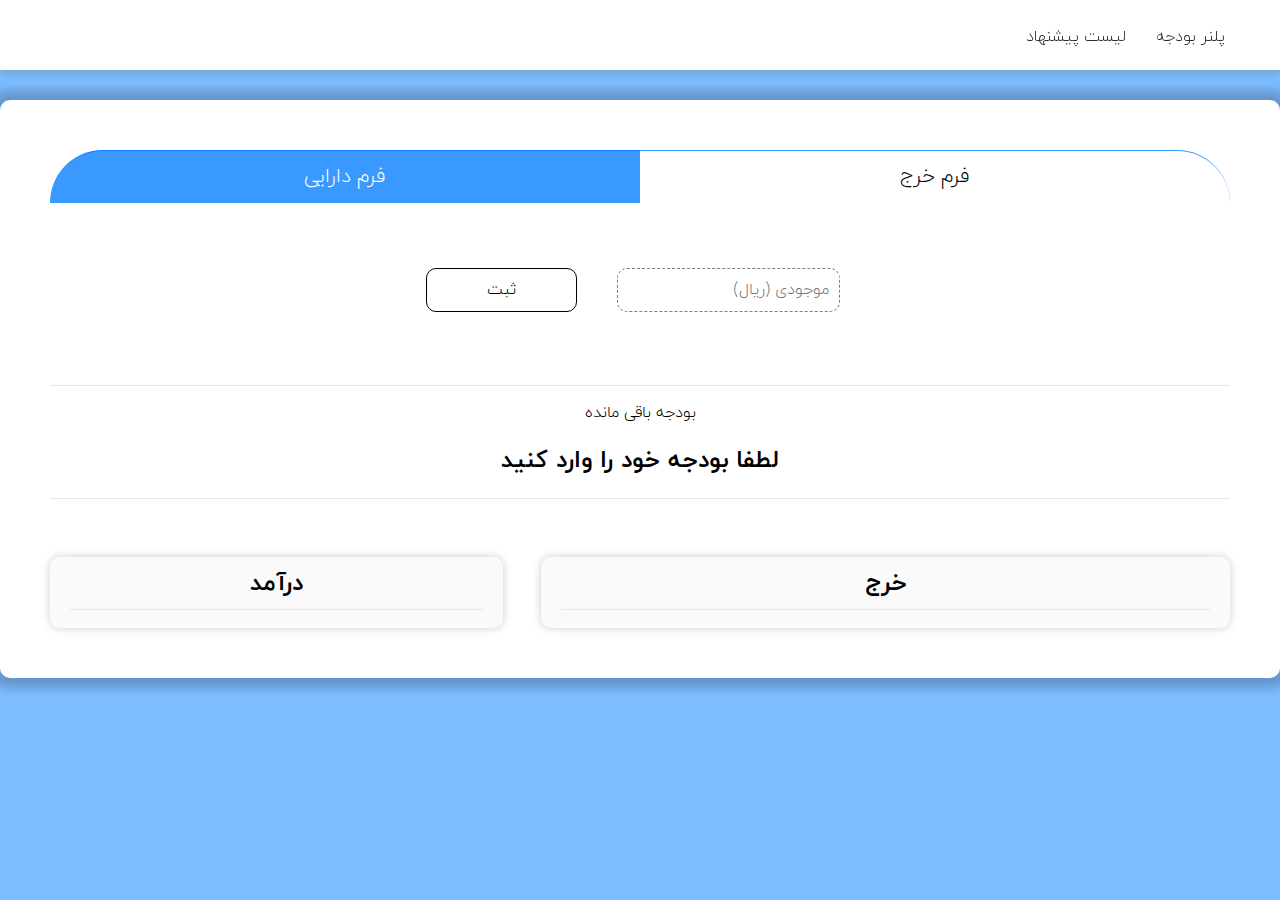
<file: index.html>
<!DOCTYPE html>
<html lang="fa" dir="rtl">

<head>
  <meta charset="UTF-8" />
  <meta http-equiv="X-UA-Compatible" content="IE=edge" />
  <meta name="viewport" content="width=device-width, initial-scale=1.0" />
  <title>budget tracker</title>
  <link rel="stylesheet" href="assets/css/main.css" />
  <link rel="stylesheet" href="assets/css/styleres.css" />
</head>

<body>
  <div class="headcol">
    <div class="container1">
      <div class="header">
        <ul>
          <li><a href="./index.html">پلنر بودجه</a></li>
          <li><a href="./Equipment.html">لیست پیشنهاد</a> </li>
        </ul>
      </div>
    </div>
  </div>
  <div class="seperator"></div>
  <div class="seperator"></div>

  <div class="container">
    <div id="transaction-type-div">
      <button id="expense-btn">فرم خرج</button>
      <button id="income-btn">فرم دارایی</button>
    </div>

    <div class="seperator"></div>

    <div id="input-div">
      <form action="#" id="expense-form" class="hidden">
        <input type="text" name="transaction-name" id="transaction-name" placeholder="عنوان" />
        <input type="number" name="transaction-price" id="transaction-price" placeholder="قیمت (ریال)" />
        <input type="number" name="transaction-amount" id="transaction-amount" min="1"
          placeholder="تعداد (پیش فرض 1)" />
        <input type="submit" id="submit-btn" value="ثبت" />
      </form>

      <form action="#" id="income-form" class="hidden">
        <input type="number" name="transaction-amount" id="transaction-amount" placeholder="موجودی (ریال)">
        <input type="submit" id="submit-btn" value="ثبت">
      </form>
    </div>

    <div class="seperator"></div>
    <hr />

    <div id="budget-div">
      <p>بودجه باقی مانده</p>
      <h2 id="current-budget"></h2>
    </div>

    <hr />
    <div class="seperator"></div>

    <div id="history-div">
      <div id="expense-div">
        <div class="title">
          <h2>خرج</h2>
          <hr />
        </div>
        <div id="expense-history"></div>
      </div>
      <div id="income-div">
        <div class="title">
          <h2>درآمد</h2>
          <hr />
        </div>
        <div id="income-history"></div>
      </div>
    </div>

    <script src="./assets/script/app.js"></script>
</body>

</html>
</file>
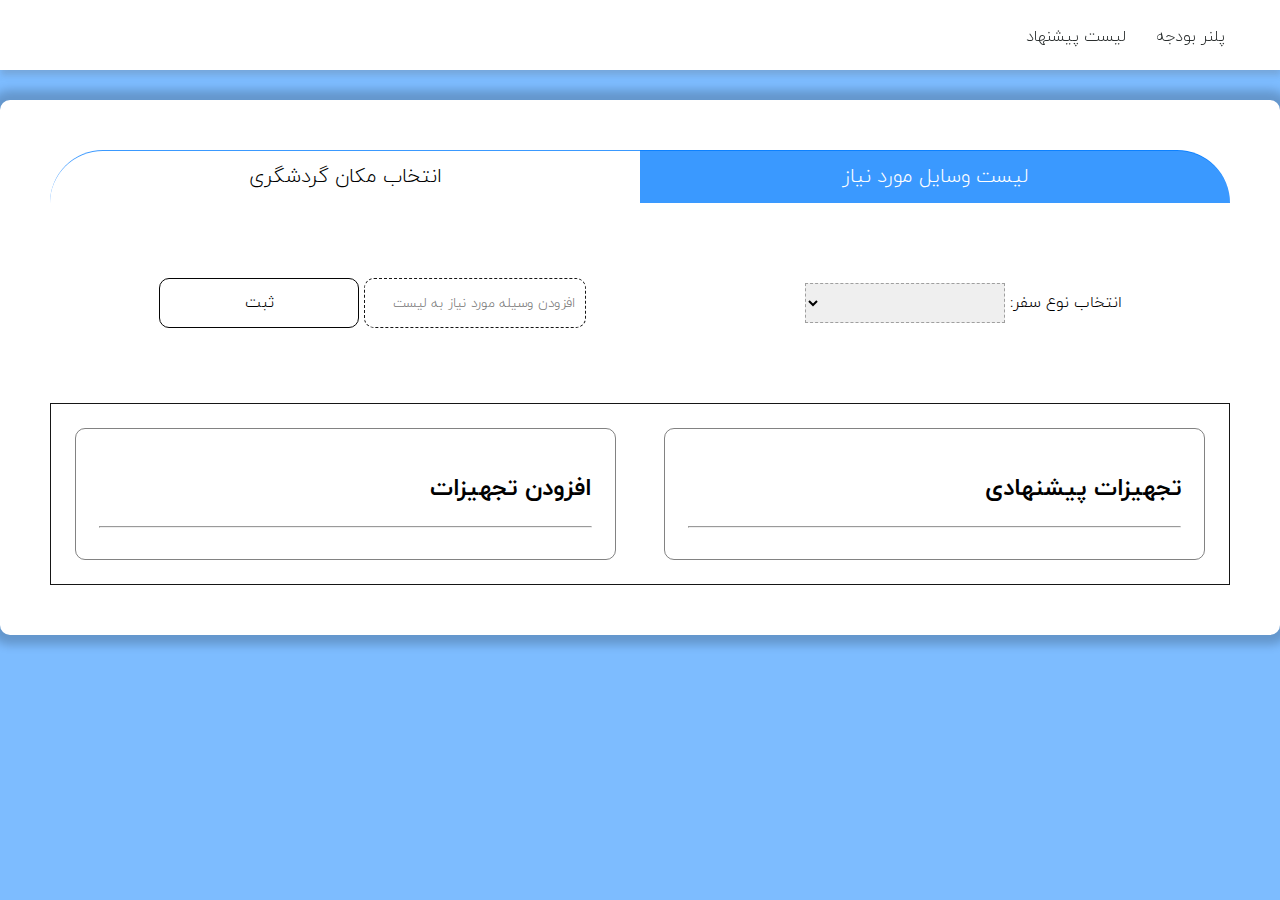
<file: Equipment.html>
<!DOCTYPE html>
<html lang="fa" dir="rtl">
  <head>
    <meta charset="UTF-8" />
    <meta http-equiv="X-UA-Compatible" content="IE=edge" />
    <meta name="viewport" content="width=device-width, initial-scale=1.0" />
    <title>budget tracker</title>
    <link rel="stylesheet" href="./assets/css/Equipment.css" />
  </head>

  <body>
    <div class="headcol">
      <div class="container1">
        <div class="header">
          <ul>
            <li><a href="./index.html">پلنر بودجه</a></li>
            <li><a href="./Equipment.html">لیست پیشنهاد</a></li>
          </ul>
        </div>
      </div>
    </div>
    <div class="seperator"></div>
    <div class="seperator"></div>
    <div class="container">
      <div class="col1">
        <div class="typeTravel">
          <div id="transaction-type-div">
            <button id="suggested-tools-btn" class="active">
              لیست وسایل مورد نیاز
            </button>
            <button id="suggested-places-btn">انتخاب مکان گردشگری</button>
          </div>
        </div>
      </div>

      <div id="forms-div">
        <form action="#" id="typeList">
          <label for="traveltype">انتخاب نوع سفر:</label>
          <select id="traveltype"></select>
        </form>
        <form action="#" id="Optional">
          <input
            type="text"
            id="textoptional"
            placeholder="افزودن وسیله مورد نیاز به لیست "
          />
          <input type="submit" id="option-btn" value="ثبت" />
        </form>
      </div>

      <div class="col2">
        <div id="SuggestedEquipment">
          <div class="title">
            <h2>تجهیزات پیشنهادی</h2>
            <hr />
          </div>

          <div id="SuggestedEquipmentList"></div>
        </div>
        <div id="OptionalEquipment">
          <div class="title">
            <h2>افزودن تجهیزات</h2>
            <hr />
          </div>
          <div id="OptionalEquipmentList"></div>
        </div>
      </div>
    </div>

    <script src="./assets/script/Equipment.js"></script>
  </body>
</html>
</file>
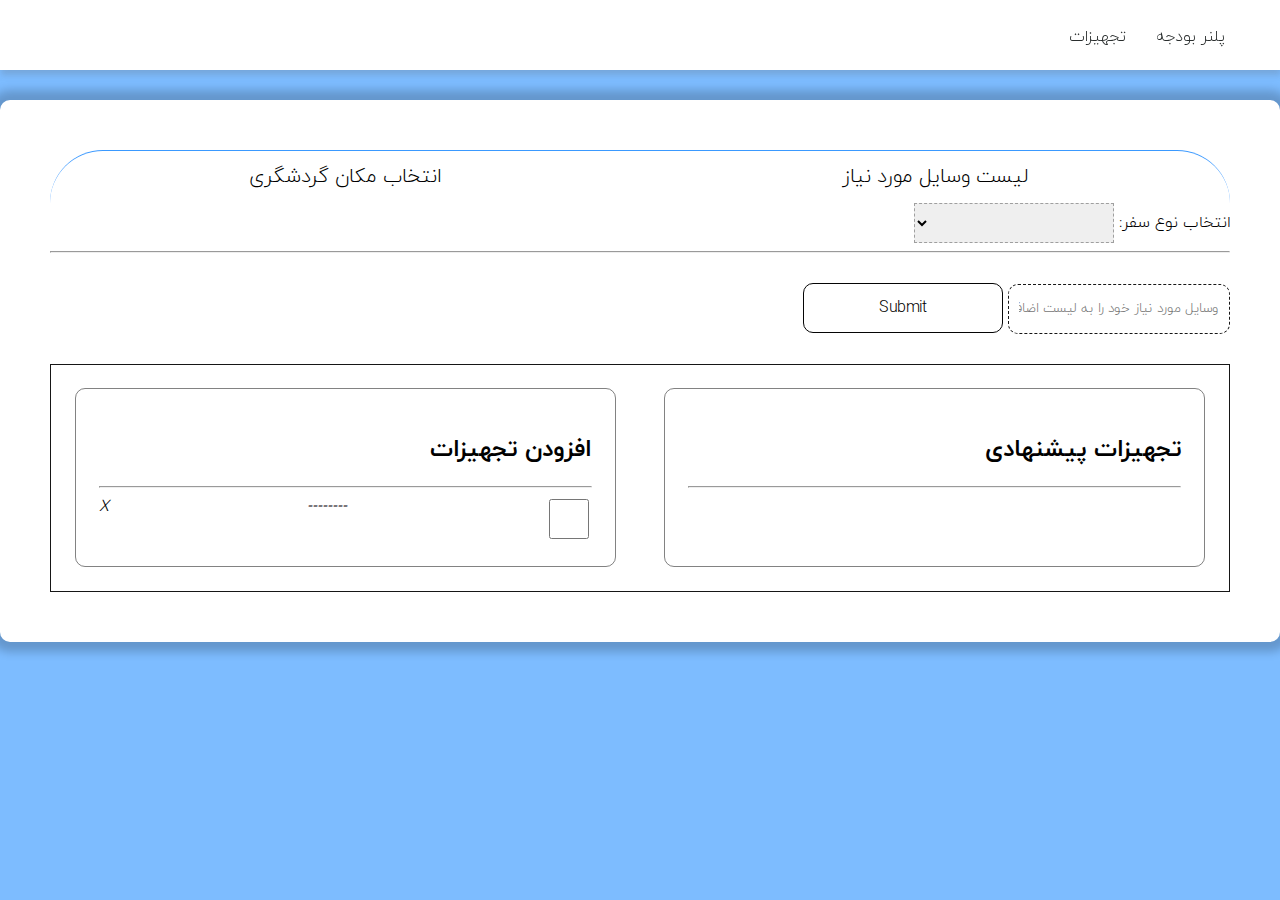
<file: assets/Equipment.html>
<!DOCTYPE html>
<html lang="fa" dir="rtl">

<head>
    <meta charset="UTF-8">
    <meta http-equiv="X-UA-Compatible" content="IE=edge">
    <meta name="viewport" content="width=device-width, initial-scale=1.0">
    <title>budget tracker</title>
    <link rel="stylesheet" href="css/Equipment.css">
</head>

<body>
    <div class="headcol">
        <div class="container1">
            <div class="header">
                <ul>
                    <li><a href="../index.html"> پلنر بودجه </a></li>
                    <li><a href="Equipment.html"> تجهیزات</a> </li>
                    <li></li>
                </ul>
            </div>
        </div>
    </div>
    <div class="seperator"></div>
    <div class="seperator"></div>
    <div class="container">

        <div class="col1">
            <div class="typeTravel">

                <div id="transaction-type-div">
                    <button id="Optional-btn">لیست وسایل مورد نیاز </button>
                    <button id="Suggested-btn"> انتخاب مکان گردشگری</button>
                </div>
                <form action="" id="typeList">

                    <label for="traveltype">انتخاب نوع سفر:</label>
                    <select id="traveltype"></select>
                    </input>
            </div>
            </form>
        </div>
        <hr>
        <form id="Optional">
            <input type="text" id="textoptional" placeholder="وسایل مورد نیاز خود را به لیست اضافه کنید ">
            <input type="submit" id="option-btn">
        </form>

        </form>
        <div class="col2">
            <div id="SuggestedEquipment">
                <div class="title">
                    <h2> تجهیزات پیشنهادی </h2>
                    <hr />
                </div>

                <div id="SuggestedEquipmentList"></div>
            </div>
            <div id="OptionalEquipment">
                <div class="title">
                    <h2> افزودن تجهیزات</h2>
                    <hr />
                </div>
                <div id="OptionalEquipmentList">
                    <i>
                        <input type="checkbox" id="1" class="box">--------</input><span>X</span>
                    </i>

                </div>
            </div>


        </div>
    </div>
    </div>


    </div>

    <script src="script/Equipment.js"></script>
</body>

</html>
</file>
<file: assets/css/main.css>
/* adding Persian font */
@font-face {
  font-family: "IranYekanWeb";
  font-style: normal;
  font-weight: 400;
  src: url("../font/iranyekanweblight.woff") format("woff");
}

@font-face {
  font-family: "IranYekanWeb";
  font-style: normal;
  font-weight: 500;
  src: url("../font/iranyekanwebregular.woff") format("woff");
}

@font-face {
  font-family: "IranYekanWeb";
  font-style: normal;
  font-weight: 700;
  src: url("../font/iranyekanwebbold.woff") format("woff");
}

hr {
  height: 1px;
  border: none;
  background-color: rgb(230, 230, 230);
}

.seperator {
  height: 50px;
}

.hidden {
  display: none !important;
}

.active {
  background-color: #007bffc5 !important;
  color: #fff !important;
}

body {
  background-color: #007bff82;
  font-family: "IranYekanWeb", sans-serif;
  font-size: 16px;
  margin: 0%;
}

* {
  font-family: inherit;
}

/*header */

.headcol {
  width: 100%;
  background-color: #ffffff;
  height: 70px;
  position: fixed;
  box-shadow: 1px 5px 6px 0px #5f5f5f38;
}

.header {
  display: flex;
}

.header ul {
  display: flex;
  flex-direction: row;
}

li {
  cursor: pointer;
  padding: 5px 10px;
  margin: 5px;
}

.header * {
  text-decoration: none;
  list-style: none;
  color: rgb(42, 46, 46);
}

.container1 {
  margin: 0 auto;
  max-width: 1400px;
}

.container {
  margin: 0 auto;
  max-width: 1400px;
  background-color: #fff;
  box-shadow: 0px 0px 10px 10px rgba(0, 0, 0, 0.2);
  border-radius: 10px;
  padding: 50px;
}

#transaction-type-div {
  text-align: center;
  font-size: 0;
}

#transaction-type-div > button {
  cursor: pointer;
  padding: 12px 0;
  font-size: 20px;
  background-color: #fff;
  border-top-left-radius: 100px;
  border: none;
  border-top: solid 1px #007bffc5;
  width: 50%;
}

#transaction-type-div > button:first-of-type {
  border-top-left-radius: 0;
  border-top-right-radius: 100px;
}

#input-div > form {
  text-align: center;
}

#input-div > form > * {
  font-size: 16px;
  margin: 15px;
}

/* hide number arrows */
/* Chrome, Safari, Edge, Opera */
input::-webkit-outer-spin-button,
input::-webkit-inner-spin-button {
  -webkit-appearance: none;
  margin: 0px;
}

/* Firefox */
input[type="number"] {
  -moz-appearance: textfield;
}

/* hide number arrows */

#input-div > form > input {
  outline: none;
  border: dashed 1px rgba(0, 0, 0, 0.5);
  border-radius: 10px;
  transition: all 0.3s ease-in-out;
}

#input-div > form > input {
  padding: 10px;
  margin-left: 20px;
}

#input-div > form > input:last-of-type {
  margin-left: 0;
}

#input-div > form > input[type="submit"] {
  background-color: #ffffff;
  color: black;
  padding: 10px 60px;
  border: solid 1px black;
  border-radius: 10px;
  cursor: pointer;
}

#budget-div {
  text-align: center;
}

#history-div {
  display: flex;
  justify-content: space-between;
}

#history-div > div {
  background-color: rgb(250, 250, 250);
  box-shadow: 0px 0px 10px 0px rgba(0, 0, 0, 0.2);
  border-radius: 10px;
  padding: 10px 20px;
  text-align: center;
  text-align: center;
  overflow: auto;
  max-height: 400px;
}

#history-div > div:first-of-type {
  min-width: 55%;
}

#history-div > div:last-of-type {
  min-width: 35%;
}

#history-div h2 {
  margin: 0;
}

#expense-history > div,
#income-history > div {
  margin-top: 20px;
  height: 40px;
  background-color: rgb(252, 252, 252);
  box-shadow: 0px 0px 10px 0px rgba(0, 0, 0, 0.1);
  border-radius: 10px;
  padding: 20px;
  display: flex;
  justify-content: space-between;
  align-items: center;
}

#expense-history > div > span {
  width: 100%;
  margin: 10px;
  border-left: 1px solid rgba(73, 73, 73, 0.233);
  padding: 6px 10px;
}

#remove-btn {
  font-size: 30px;
  color: red;
  font-weight: bolder;
  text-align: left;
  padding: 3px;
  margin: 0 5px;
  cursor: pointer;
}

#income-history > div > span {
  width: 100%;
  padding: 6px 10px;
  border-left: 1px solid rgba(73, 73, 73, 0.233);
}

input:hover {
  box-shadow: inset 1px 5px 6px 0px #585a5831;
}

input[type="submit"]:hover {
  box-shadow: 1px 5px 6px 0px #585a5856;
}
</file>
<file: assets/css/styleres.css>
@media only screen and (max-width:900px) {
    #expense-form {
        display: flex;
        justify-content: center;
        flex-direction: column;
        width: 50%;

    }

    #submit-btn {
        width: 50%;
    }

    #history-div {
        display: flex;
        justify-content: center;
        flex-direction: column;

    }

    #history-div>div {
        margin: 2%;
    }


}
</file>
<file: assets/css/Equipment.css>
/* adding Persian font */
@font-face {
  font-family: "IranYekanWeb";
  font-style: normal;
  font-weight: 400;
  src: url("../font/iranyekanweblight.woff") format("woff");
}

@font-face {
  font-family: "IranYekanWeb";
  font-style: normal;
  font-weight: 500;
  src: url("../font/iranyekanwebregular.woff") format("woff");
}

@font-face {
  font-family: "IranYekanWeb";
  font-style: normal;
  font-weight: 700;
  src: url("../font/iranyekanwebbold.woff") format("woff");
}

body {
  background-color: #007bff82;
  font-family: "IranYekanWeb", sans-serif;
  font-size: 16px;
  margin: 0%;
}

* {
  font-family: inherit;
}

.hidden {
  display: none !important;
}

.active {
  background-color: #007bffc5 !important;
  color: #fff !important;
}

.seperator {
  height: 50px;
}

.container1 {
  margin: 0 auto;
  max-width: 1400px;
}

.container {
  margin: 0% auto;
  max-width: 1400px;
  background-color: #fff;
  box-shadow: 0px 0px 10px 10px rgba(0, 0, 0, 0.2);
  border-radius: 10px;
  padding: 50px;
}

/*header */
.headcol {
  width: 100%;
  background-color: #ffffff;
  height: 70px;
  position: fixed;
  box-shadow: 1px 5px 6px 0px #5f5f5f38;
}

.header {
  display: flex;
}

.header ul {
  display: flex;
  flex-direction: row;
}

li {
  cursor: pointer;
  padding: 5px 10px;
  margin: 5px;
}

.header * {
  text-decoration: none;
  list-style: none;
  color: rgb(42, 46, 46);
}

#Suggested {
  display: flex;
  justify-content: space-evenly;
  flex-direction: row;
  padding: 7%;
}

input {
  outline: none;
  width: 200px;
  height: 40px;
  border: 1px dashed #161616;
  border-radius: 10px;
  background-color: #fff;
}

select {
  border: 1px dashed #1616165d;
  width: 200px;
  height: 40px;
  outline: none;
}

option {
  border: 1px dashed #1616165d;
  font-size: 20px;
}

#save-type {
  border: 1px solid #050505;
  border-radius: 10px;
}

#transaction-type-div {
  text-align: center;
  font-size: 0;
}

#transaction-type-div > button {
  cursor: pointer;
  padding: 12px 0;
  font-size: 20px;
  background-color: #fff;
  border-top-left-radius: 100px;
  border: none;
  border-top: solid 1px #007bffc5;
  width: 50%;
}

#transaction-type-div > button:first-of-type {
  border-top-left-radius: 0;
  border-top-right-radius: 100px;
}

input:hover {
  box-shadow: inset 1px 5px 6px 0px #585a5831;
}

input[type="submit"]:hover {
  box-shadow: 1px 5px 6px 0px #585a5856;
}

.col2 {
  border: 1px solid #161616;
  display: flex;
  justify-content: center;
  flex-direction: row;
}

.col2 > div {
  width: 100%;
}

#forms-div {
  min-height: 200px;
  display: flex;
  justify-content: space-around;
  align-items: center;
}

#SuggestedEquipment,
#OptionalEquipment {
  padding: 2%;
  border: 1px solid #424242a9;
  border-radius: 10px;
  margin: 2%;
}

#OptionalEquipment div:last-of-type {
  display: flex;
  justify-content: center;
  flex-direction: column;
}

#OptionalEquipmentList input {
  width: 2px;
  outline: none;
  width: 40px;
  border: 1px dashed #161616;
  border-radius: 10px;
  background-color: #fff;
}

#SuggestedEquipmentList input {
  text-align: right;
  width: 40px;
  font-size: 100px;
  color: #050505;
}

i {
  display: flex;
  justify-content: space-between;
}

#SuggestedEquipmentList > div {
  display: flex;
  align-items: center;
}

#OptionalEquipmentList {
  display: flex;
  flex-direction: row;
  justify-content: space-between;
}

#Optional {
  /* display: flex;
  justify-content: space-evenly; */
  margin: 30px 0;
}

#Optional > input {
  outline: none;
  width: 200px;
  height: 40px;
  border: 1px dashed #161616;
  border-radius: 10px;
  background-color: #fff;
  padding: 4px 10px;
}

#Optional input:last-of-type {
  height: 50px;
  border: 1px solid #050505;
  border-radius: 10px;
  font-size: 16px;
}

@media only screen and (max-width: 900px) {
  #infoTravel {
    display: flex;
    justify-content: center;
    flex-direction: column;
  }

  #infoTravel div:first-of-type {
    margin: 5% 0;
    display: flex;
    justify-content: center;
    flex-direction: column;
  }

  #infoTravel div:last-of-type input {
    width: 30%;
  }

  select {
    width: 50%;
  }

  #Optional {
    display: flex;
    flex-direction: column;
  }

  #Optional input:last-of-type {
    width: 30%;
    margin: 5% 0;
  }

  .col2 {
    display: flex;
    justify-content: center;
    flex-direction: column;
  }

  .col2 > div {
    width: auto;
  }
}
</file>
